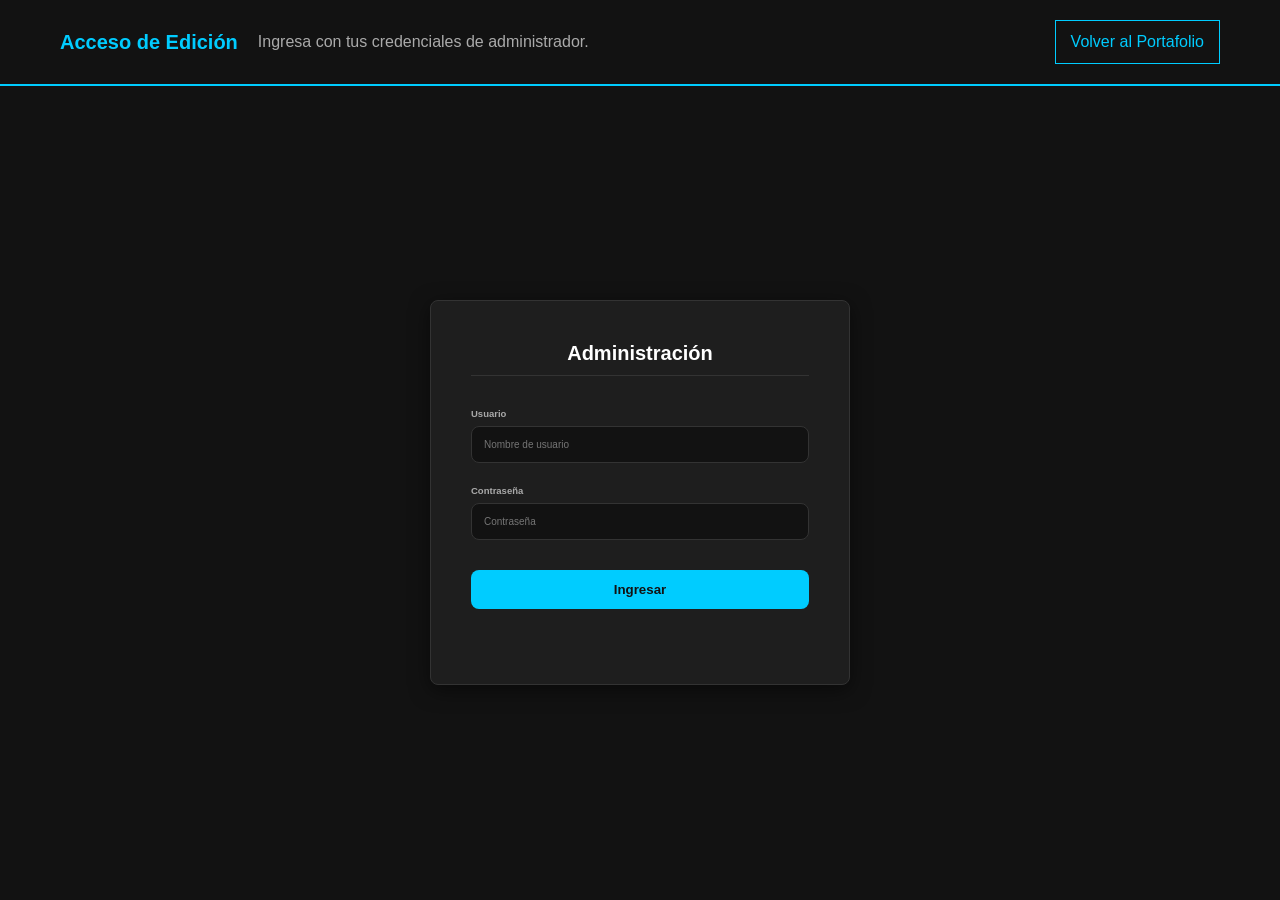
<file: global/login.html>
<!DOCTYPE html>
<html lang="es">
<head>
    <meta charset="UTF-8">
    <meta name="viewport" content="width=device-width, initial-scale=1.0">
    <title>Acceso de Edición | Ismael Medrano</title>
    
    <link rel="stylesheet" href="css/base.css"> 
    <link rel="stylesheet" href="css/styles.css"> 
    <link rel="stylesheet" href="css/login.css"> </head>

<body class="login-body">
    
    <header class="header">
        <div class="container header-content">
            <h1 class="name">Acceso de Edición</h1>
            <p class="title">Ingresa con tus credenciales de administrador.</p>
            
            <a href="index.html" class="action-button back-button">
                Volver al Portafolio
            </a>
        </div>
    </header>
    
    <main class="main-login-content"> 
        <div class="login-container">
            
            <h2 class="login-title">Administración</h2>

            <form id="login-form" class="login-form">
                
                <div class="form-group">
                    <label for="username" class="form-label">Usuario</label>
                    <input type="text" id="username" class="form-input" placeholder="Nombre de usuario" required>
                </div>
                
                <div class="form-group">
                    <label for="password" class="form-label">Contraseña</label>
                    <input type="password" id="password" class="form-input" placeholder="Contraseña" required>
                </div>
                
                <button type="submit" class="action-button login-btn">Ingresar</button>
                
                <p id="message" class="message"></p>
            </form>
        </div>
    </main>

    <script>
        document.getElementById('login-form').addEventListener('submit', function(event) {
            event.preventDefault();
            const username = document.getElementById('username').value;
            const password = document.getElementById('password').value;
            const messageElement = document.getElementById('message');

            messageElement.textContent = 'Verificando...';
            messageElement.style.color = 'var(--text-secondary)'; 

            fetch('/api/login', {
                method: 'POST',
                headers: { 'Content-Type': 'application/json' },
                body: JSON.stringify({ UserName: username, Password: password })
            })
            .then(response => {
                if (!response.ok) {
                    return response.json().then(data => Promise.reject(data));
                }
                return response.json();
            })
            .then(data => {
                if (data.success) {
                    messageElement.textContent = 'Login exitoso. Redirigiendo...';
                    messageElement.style.color = 'var(--success-color)';
                    window.location.href = data.redirect; 
                }
            })
            .catch(errorData => {
                messageElement.textContent = errorData.message || 'Error de conexión o credenciales inválidas.';
                messageElement.style.color = 'var(--danger-color)';
            });
        });
    </script>
</body>
</html>
</file>
<file: global/css/base.css>
/*
 * base.css - Estilos base y variables globales para todo el proyecto.
 * Incluye: Reset, Tipografía y Variables CSS.
 */

/* ========================================================================= */
/* 1. VARIABLES CSS (Root) */
/* ========================================================================= */

:root {
    /* COLORES PRINCIPALES (Diseño Oscuro) */
    --primary-color: #00ccff;       /* Turquesa vibrante (para enlaces, botones, títulos) */
    --secondary-color: #ff9900;     /* Naranja o un color secundario para acentos */

    /* COLORES DE FONDO Y SUPERFICIE */
    --bg-dark: #121212;             /* Fondo más oscuro (cuerpo, inputs) */
    --bg-surface: #1e1e1e;          /* Fondo de tarjetas, secciones, contenedores */
    --bg-surface-alt: #2c2c2c;      /* Fondo alternativo o sutil para hover/agrupaciones */

    /* COLORES DE TEXTO */
    --text-color: #ffffff;          /* Texto principal (blanco puro o casi) */
    --text-secondary: #aaaaaa;      /* Texto secundario, descripciones, labels */

    /* COLORES DE ESTADO */
    --success-color: #4CAF50;       /* Verde para éxito/guardado */
    --danger-color: #f44336;        /* Rojo para error/borrar */

    /* LAYOUT Y ESPACIADO */
    --spacing-unit: 20px;           /* Unidad de espaciado base */
    --border-radius: 8px;           /* Radio de borde estándar */
    --border-color: #333333;        /* Color sutil para bordes y divisores */

    /* TIPOGRAFÍA */
    --font-family-base: 'Arial', sans-serif; /* Puedes cambiarla a 'Poppins', 'Roboto', etc. */
}

/* ========================================================================= */
/* 2. CSS RESET Y ESTILOS DE ELEMENTOS BÁSICOS */
/* ========================================================================= */

/* Un reset moderno para eliminar márgenes y paddings por defecto */
*, *::before, *::after {
    box-sizing: border-box;
    margin: 0;
    padding: 0;
}

html {
    /* Define el tamaño base de la fuente (10px) para facilitar los REMs (1rem = 10px) */
    font-size: 62.5%; 
    scroll-behavior: smooth;
}

body {
    background-color: var(--bg-dark);
    color: var(--text-color);
    font-family: var(--font-family-base);
    font-size: 1.6rem; /* Esto hace que el tamaño base sea 16px */
    line-height: 1.6;
    min-height: 100vh;
}

/* Enlaces */
a {
    color: var(--primary-color);
    text-decoration: none;
    transition: color 0.2s;
}

a:hover {
    color: var(--secondary-color);
    text-decoration: underline;
}

/* Títulos */
h1, h2, h3, h4 {
    color: var(--text-color);
    margin-bottom: 1.5rem;
    line-height: 1.2;
}

h1 { font-size: 3.2rem; }
h2 { font-size: 2.5rem; }
h3 { font-size: 2.0rem; }

/* Listas */
ul {
    list-style: none;
}

/* Botones (Estilo base, se sobrescribe con clases específicas) */
button {
    cursor: pointer;
    border: none;
    padding: 1rem 1.5rem;
    border-radius: var(--border-radius);
    transition: background-color 0.2s, opacity 0.2s;
}

/* ========================================================================= */
/* 3. CLASES DE UTILIDAD (UTILITY CLASSES) */
/* ========================================================================= */

/* Contenedor principal que centra el contenido y le da un ancho máximo */
.container {
    max-width: 1200px;
    margin: 0 auto;
    /* Un pequeño padding horizontal para evitar que el contenido toque los bordes */
    padding: 0 var(--spacing-unit); 
}

/* Clase de coloración para texto */
.text-primary {
    color: var(--primary-color) !important;
}

.text-secondary {
    color: var(--text-secondary) !important;
}

/* Clases de color para fondos */
.bg-primary {
    background-color: var(--primary-color) !important;
}
.bg-surface {
    background-color: var(--bg-surface) !important;
}
</file>
<file: global/css/styles.css>
/*
 * styles.css - Estilos de layout principal y navegación comunes a todas las páginas.
 * (Actualizado para el patrón "Sticky Footer")
 */

/* ========================================================================= */
/* 1. STICKY FOOTER PATTERN (Asegura que el footer esté abajo) */
/* ========================================================================= */

body {
    /* Necesario para el patrón Sticky Footer */
    display: flex;
    flex-direction: column;
    min-height: 100vh; 
}

/* El elemento <main> debe crecer para empujar el footer hacia abajo */
main {
    flex-grow: 1; 
    padding-bottom: var(--spacing-unit);
}


/* ========================================================================= */
/* 2. LAYOUT GENERAL Y CONTENEDOR */
/* ========================================================================= */

section {
    padding: calc(var(--spacing-unit) * 1.5) 0;
}

/* Títulos de sección generales */
.section-heading {
    color: var(--text-color);
    font-size: 2.5rem;
    margin-bottom: var(--spacing-unit);
    text-align: left; /* Títulos alineados a la izquierda del contenedor */
    border-bottom: 1px solid var(--border-color);
    padding-bottom: 10px;
}

/* ========================================================================= */
/* 3. FOOTER (Pie de página) */
/* ========================================================================= */

.footer {
    background-color: var(--bg-dark);
    border-top: 2px solid var(--border-color);
    padding: var(--spacing-unit) 0;
    text-align: center;
    color: var(--text-secondary);
    font-size: 0.9rem;
}
</file>
<file: global/css/login.css>
/*
 * login.css - Estilos específicos para la página de Acceso de Edición (login.html).
 * Se carga después de base.css y styles.css.
 */

/* ========================================================================= */
/* 1. LAYOUT GENERAL DEL LOGIN */
/* ========================================================================= */

.login-body {
    display: flex;
    flex-direction: column; /* Organiza header y main verticalmente */
    min-height: 100vh; 
    background-color: var(--bg-dark); /* Asegura el fondo oscuro */
}

.header {
    /* Estilo del header tomado de styles.css, pero lo aseguramos */
    background-color: var(--bg-dark);
    border-bottom: 2px solid var(--primary-color);
    padding: var(--spacing-unit) 0;
}

.header-content {
    display: flex;
    justify-content: space-between;
    align-items: center;
}

.header-content .name {
    font-size: 2rem;
    color: var(--primary-color);
    margin: 0;
}

.header-content .title {
    color: var(--text-secondary);
    margin-right: auto; /* Empuja el botón a la derecha */
    margin-left: 20px;
}

/* Contenedor principal para el formulario de login. Queremos que ocupe el centro */
.main-login-content {
    flex-grow: 1; /* Ocupa el espacio restante */
    display: flex;
    justify-content: center;
    align-items: center; /* Centrado perfecto en el espacio disponible */
    padding: 20px;
}


/* ========================================================================= */
/* 2. FORMULARIO Y INPUTS */
/* ========================================================================= */

.login-container {
    background-color: var(--bg-surface);
    padding: 40px;
    border-radius: var(--border-radius, 8px);
    box-shadow: 0 5px 20px rgba(0, 0, 0, 0.5);
    width: 100%;
    max-width: 420px; /* Ancho máximo limpio */
    border: 1px solid var(--border-color);
    text-align: center;
}

.login-title {
    color: var(--text-color);
    font-size: 2rem;
    margin-bottom: 30px;
    padding-bottom: 10px;
    border-bottom: 1px solid var(--border-color);
}

.login-form {
    display: flex;
    flex-direction: column;
    gap: 20px;
}

.form-group {
    text-align: left;
}

.form-label {
    display: block; 
    text-align: left; 
    margin-bottom: 5px;
    font-weight: 600;
    color: var(--text-secondary); /* Color más suave para el label */
    font-size: 0.95rem;
}

/* Clase de input universal (form-input) */
.form-input {
    width: 100%;
    padding: 12px;
    border: 1px solid var(--border-color);
    border-radius: var(--border-radius);
    background-color: var(--bg-dark); 
    color: var(--text-color);
    transition: border-color 0.2s, box-shadow 0.2s;
    box-sizing: border-box; 
    font-size: 1rem;
}

.form-input:focus {
    border-color: var(--primary-color);
    /* Sombra más sutil y limpia */
    box-shadow: 0 0 5px rgba(0, 204, 255, 0.5); 
    outline: none;
}

/* ========================================================================= */
/* 3. BOTÓN Y MENSAJES */
/* ========================================================================= */

.login-btn {
    width: 100%;
    margin-top: 10px;
    padding: 12px;
    /* Usa las variables y estilos de botón del base/styles.css */
    background-color: var(--primary-color);
    color: var(--bg-dark);
    font-weight: bold;
}

.login-btn:hover {
    background-color: #00e5ff; /* Tono de hover de primary */
}

.message {
    margin-top: 15px;
    font-weight: 600;
    font-size: 0.9rem;
}

/* Botón "Volver al Portafolio" */
.action-button.back-button {
    background: none;
    color: var(--primary-color);
    border: 1px solid var(--primary-color);
    padding: 8px 15px; 
    font-weight: normal;
}
.action-button.back-button:hover {
    background-color: rgba(0, 204, 255, 0.1);
}

/* ========================================================================= */
/* 4. MEDIA QUERIES */
/* ========================================================================= */

@media (max-width: 500px) {
    .login-container {
        padding: 30px 20px;
        max-width: 95%; 
    }
    .header-content {
        flex-direction: column;
        align-items: flex-start;
    }
    .header-content .title {
        margin: 5px 0 15px 0;
    }
    .action-button.back-button {
        align-self: flex-end;
    }
    .login-title {
        font-size: 1.8rem;
    }
}
</file>
